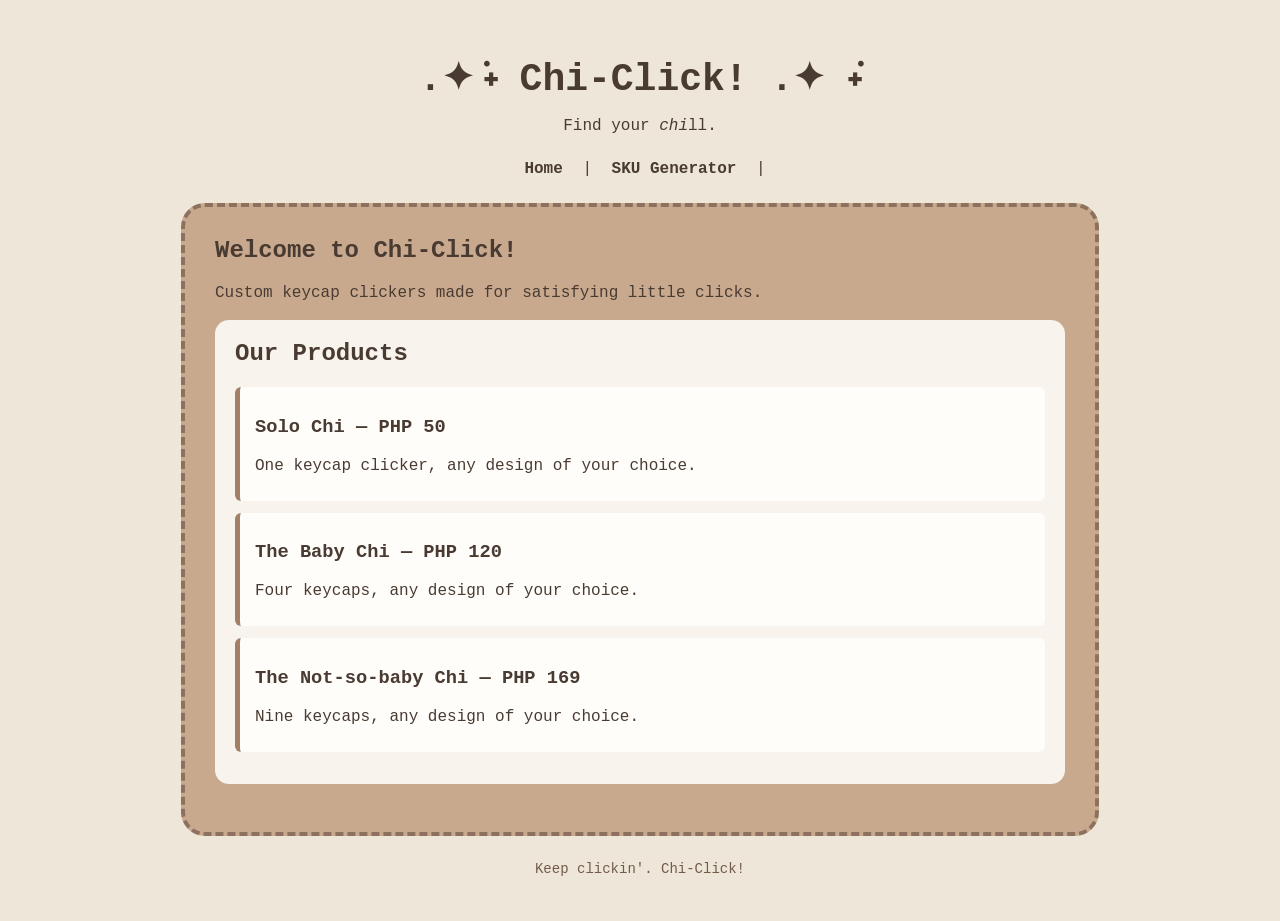
<file: index.html>
<!DOCTYPE html>
<html>
<head>
    <title>Chi-Click!.✦ ݁˖| Home</title>
    <link rel="stylesheet" href="style.css">

    <link rel="stylesheet" href="https://pyscript.net/releases/2025.2.3/core.css">
    <script type="module" src="https://pyscript.net/releases/2025.2.3/core.js"></script>
</head>

<body>
    <header>
        <h1>.✦ ݁˖ Chi-Click! .✦ ݁˖</h1>
        <p>Find your <i>chi</i>ll.</p>
    </header>

    <nav>
        <a href="index.html">Home</a> |
        <a href="sku.html">SKU Generator</a> |

    </nav>

    <main>
        <h2>Welcome to Chi-Click!</h2>
        <p>Custom keycap clickers made for satisfying little clicks.</p>

        <section class="panel">
            <h2>Our Products</h2>

            <div class="product">
                <h3>Solo Chi — PHP 50</h3>
                <p>One keycap clicker, any design of your choice.</p>
            </div>

            <div class="product">
                <h3>The Baby Chi — PHP 120</h3>
                <p>Four keycaps, any design of your choice.</p>
            </div>

            <div class="product">
                <h3>The Not-so-baby Chi — PHP 169</h3>
                <p>Nine keycaps, any design of your choice.</p>
            </div>
        </section>

    </main>

    <footer>
        <p>Keep clickin'. Chi-Click!</p>
    </footer>
</body>
</html>
</file>
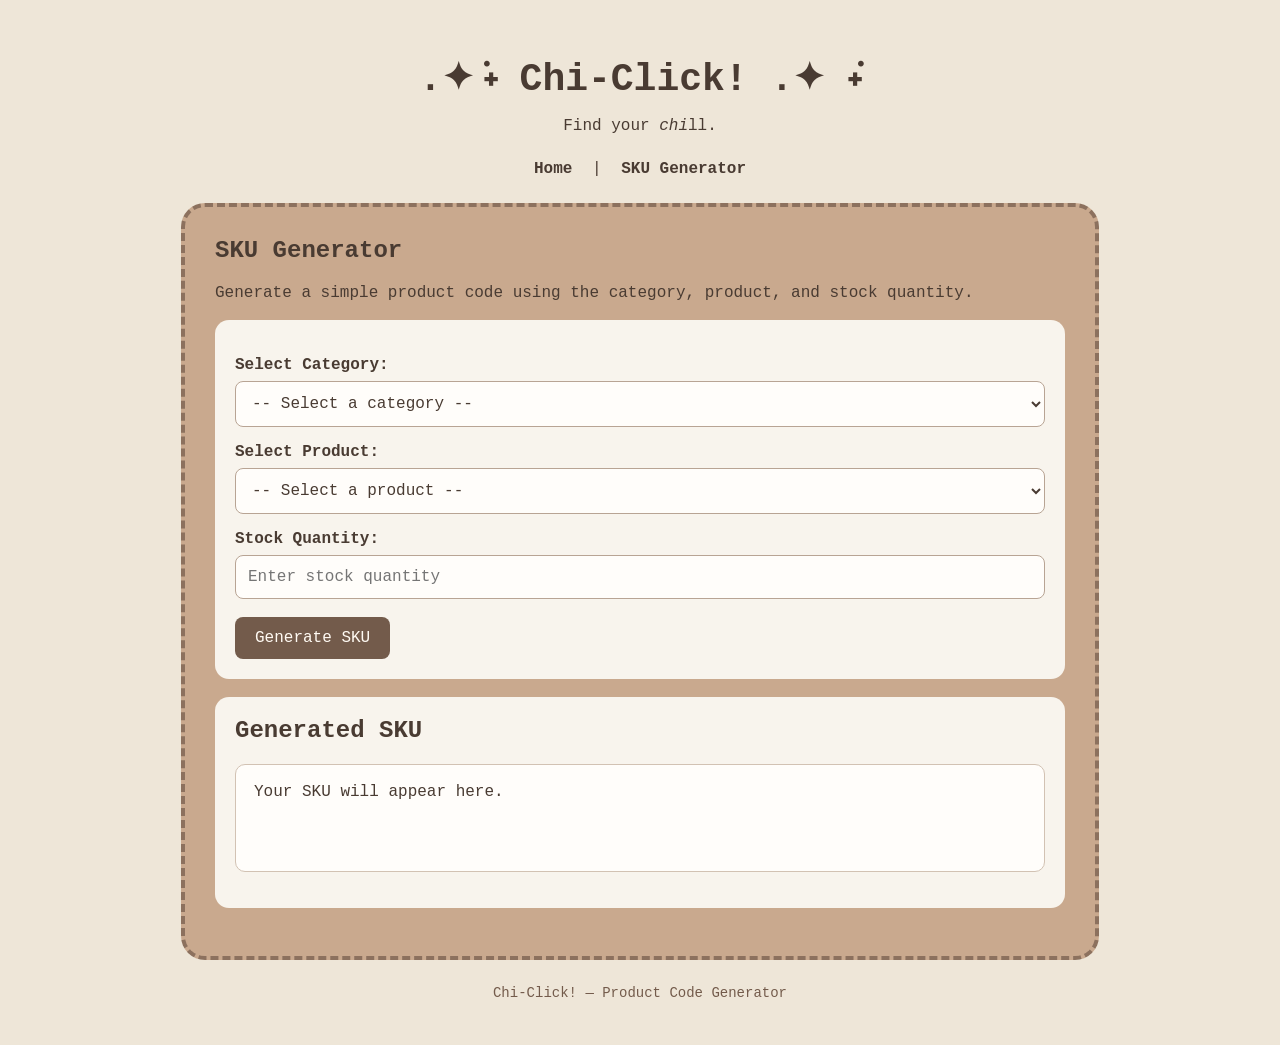
<file: sku.html>
<!DOCTYPE html>
<html>
<head>
    <title>Chi-Click!.✦ ݁˖| SKU Generator</title>
    <link rel="stylesheet" href="style.css">

    <link rel="stylesheet" href="https://pyscript.net/releases/2025.2.3/core.css">
    <script type="module" src="https://pyscript.net/releases/2025.2.3/core.js"></script>
</head>

<body>
    <header>
        <h1>.✦ ݁˖ Chi-Click! .✦ ݁˖</h1>
        <p>Find your <i>chi</i>ll.</p>
    </header>

    <nav>
    <a href="index.html">Home</a> |
    <a href="sku.html">SKU Generator</a>
</nav>

    <main>
        <h2>SKU Generator</h2>
        <p>Generate a simple product code using the category, product, and stock quantity.</p>

        <section class="panel">
            <label for="category">Select Category:</label>
            <select id="category">
                <option value="">-- Select a category --</option>
                <option value="KEY">Keycap Clickers</option>
                <option value="SET">Clicker Sets</option>
                <option value="MINI">Mini Keyboards</option>
            </select>

            <label for="sku_product">Select Product:</label>
            <select id="sku_product">
                <option value="">-- Select a product --</option>
                <option value="Solo Chi">Solo Chi</option>
                <option value="The Baby Chi">The Baby Chi</option>
                <option value="The Not-so-baby Chi">The Not-so-baby Chi</option>
            </select>

            <label for="stock_quantity">Stock Quantity:</label>
            <input type="number" id="stock_quantity" min="1" placeholder="Enter stock quantity">

            <button id="sku_button">Generate SKU</button>
        </section>

        <section class="panel">
            <h2>Generated SKU</h2>
            <pre id="sku_output">Your SKU will appear here.</pre>
        </section>
    </main>

    <footer>
        <p>Chi-Click! — Product Code Generator</p>
    </footer>

    <script type="py" src="./main.py"></script>
</body>
</html>
</file>
<file: style.css>
body {
    background-color: #eee6d8;
    color: #493b32;
    font-family: "Courier New", monospace;
    margin: 0;
    padding: 30px 16px;
}

header {
    text-align: center;
    margin-bottom: 25px;
}

h1 {
    font-size: 38px;
    margin-bottom: 8px;
    color: #493b32;
}

h2 {
    margin-top: 0;
}

nav {
    text-align: center;
    margin: 20px 0;
}

nav a {
    color: #493b32;
    text-decoration: none;
    font-weight: bold;
    margin: 0 10px;
}

nav a:hover {
    text-decoration: underline;
}

main {
    background-color: #c9a98e;
    border: 4px dashed #8c715e;
    border-radius: 24px;
    max-width: 850px;
    margin: 25px auto;
    padding: 30px;
}
.panel {
    background-color: #f8f4ed;
    border-radius: 14px;
    padding: 20px;
    margin: 18px 0;
}

label {
    display: block;
    font-weight: bold;
    margin-top: 16px;
    margin-bottom: 7px;
}

input,
select {
    box-sizing: border-box;
    width: 100%;
    padding: 12px;
    border: 1px solid #b8a494;
    border-radius: 8px;
    background-color: #fffdfa;
    color: #493b32;
    font-family: inherit;
    font-size: 16px;
}

button {
    margin-top: 18px;
    padding: 12px 20px;
    background-color: #735b4b;
    color: #fffaf3;
    border: none;
    border-radius: 8px;
    font-family: inherit;
    font-size: 16px;
    cursor: pointer;
}

button:hover {
    background-color: #594536;
}

pre {
    white-space: pre-wrap;
    overflow-wrap: anywhere;
    background-color: #fffdfa;
    border: 1px solid #d2c2b3;
    border-radius: 10px;
    padding: 18px;
    min-height: 70px;
    color: #493b32;
    font-family: "Courier New", monospace;
}

.product {
    border-left: 5px solid #a27f65;
    padding: 10px 15px;
    margin: 12px 0;
    background-color: #fffdfa;
    border-radius: 6px;
}

footer {
    text-align: center;
    margin-top: 25px;
    color: #735b4b;
    font-size: 14px;
}
</file>
